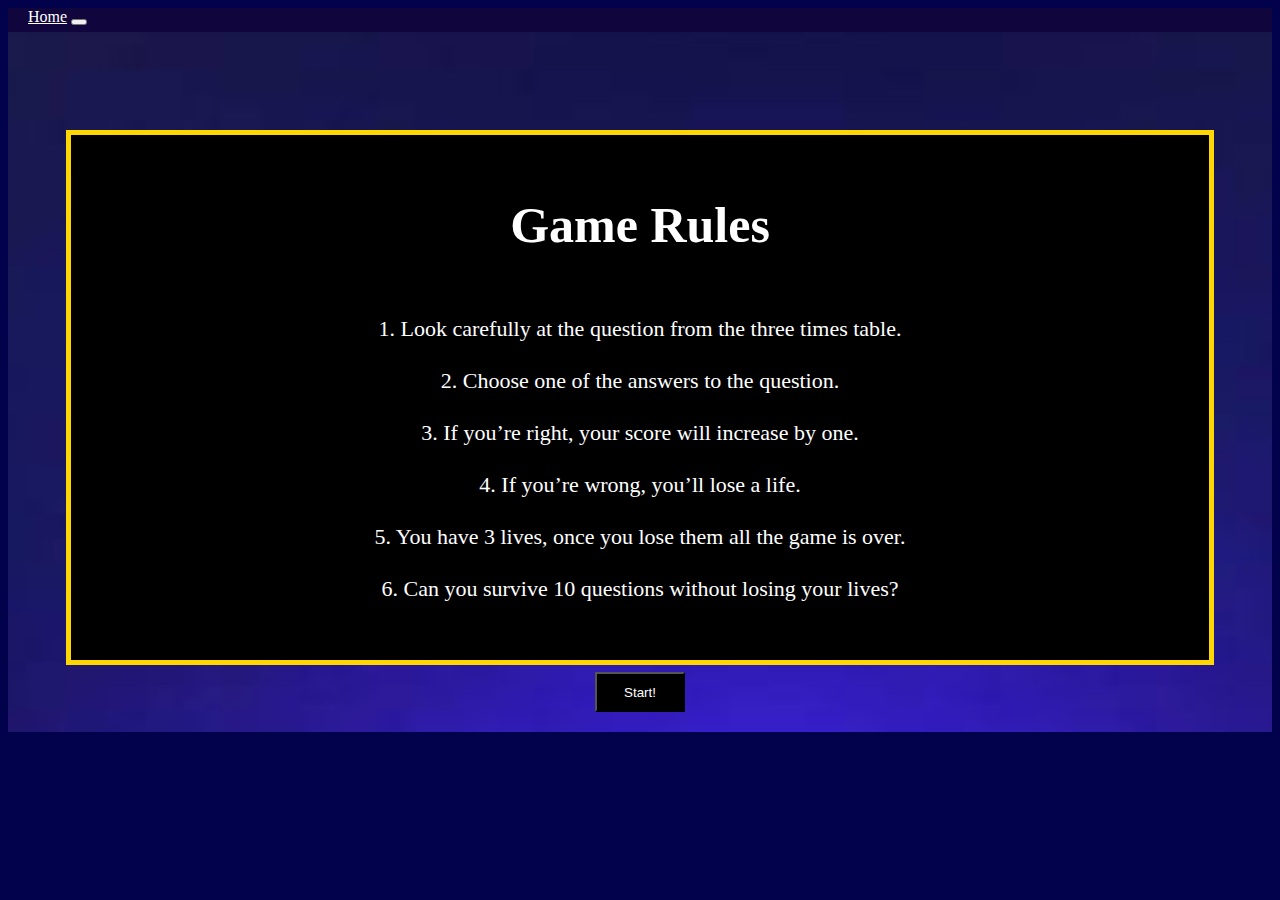
<file: rules.html>
<!DOCTYPE html>
<html lang="en">

<head>
    <meta charset="UTF-8" />
    <meta http-equiv="X-UA-Compatible" content="IE=edge" />
    <meta name="viewport" content="width=device-width, initial-scale=1.0" />
    <link rel="stylesheet" href="https://cdn.jsdelivr.net/npm/bootstrap@5.2.3/dist/css/bootstrap.min.css"
        integrity="sha384-rbsA2VBKQhggwzxH7pPCaAqO46MgnOM80zW1RWuH61DGLwZJEdK2Kadq2F9CUG65" crossorigin="anonymous" />
    <script src="https://ajax.googleapis.com/ajax/libs/jquery/3.7.1/jquery.min.js"></script>
    <link rel="stylesheet" href="assets/style.css" />
    <title>Document</title>
</head>

<body>
    <section>
        <nav class="navbar navbar-expand-lg navbar-light bg-light">
            <a class="navbar-brand" href="index.html">Home</a>
            <button class="navbar-toggler" type="button" data-toggle="collapse" data-target="#navbarNav"
                aria-controls="navbarNav" aria-expanded="false" aria-label="Toggle navigation">
                <span class="navbar-toggler-icon"></span>
            </button>
            <div class="collapse navbar-collapse" id="navbarNav">
                <ul class="navbar-nav ms-auto">
                    <li class="nav-item active">
                        <a class="nav-link" href="#">Home <span class="sr-only">(current)</span></a>
                    </li>
                    <li class="nav-item">
                        <a class="nav-link" href="#">Features</a>
                    </li>
                    <li class="nav-item">
                        <a class="nav-link" href="#">Pricing</a>
                    </li>
                </ul>
            </div>
        </nav>
    </section>
    <!--Rules Section-->
    <div class="rules-wrapper">
        <div class="rules">
            <h2 class="rules-header">Game Rules</h2>
            <p class="rules-text">
                1. Look carefully at the question
                from the three times table. <br>
                <br>
                2. Choose one of the answers to the
                question.<br>
                <br>
                3. If you’re right, your score will
                increase by one.<br>
                <br>
                4. If you’re wrong, you’ll lose a
                life.<br>
                <br>
                5. You have 3 lives, once you lose
                them all the game is over.<br>
                <br>
                6. Can you survive 10 questions
                without losing your lives?<br>
                <br>
            </p>
        </div>
    </div>
    <div class="start-game1">
        <button class="start-button1">Start!</button>
    </div>
    </section>
    <script src="https://ajax.googleapis.com/ajax/libs/jquery/3.7.1/jquery.min.js"></script>
    <script src="assets/script.js"></script>
</body>

</html>
</file>
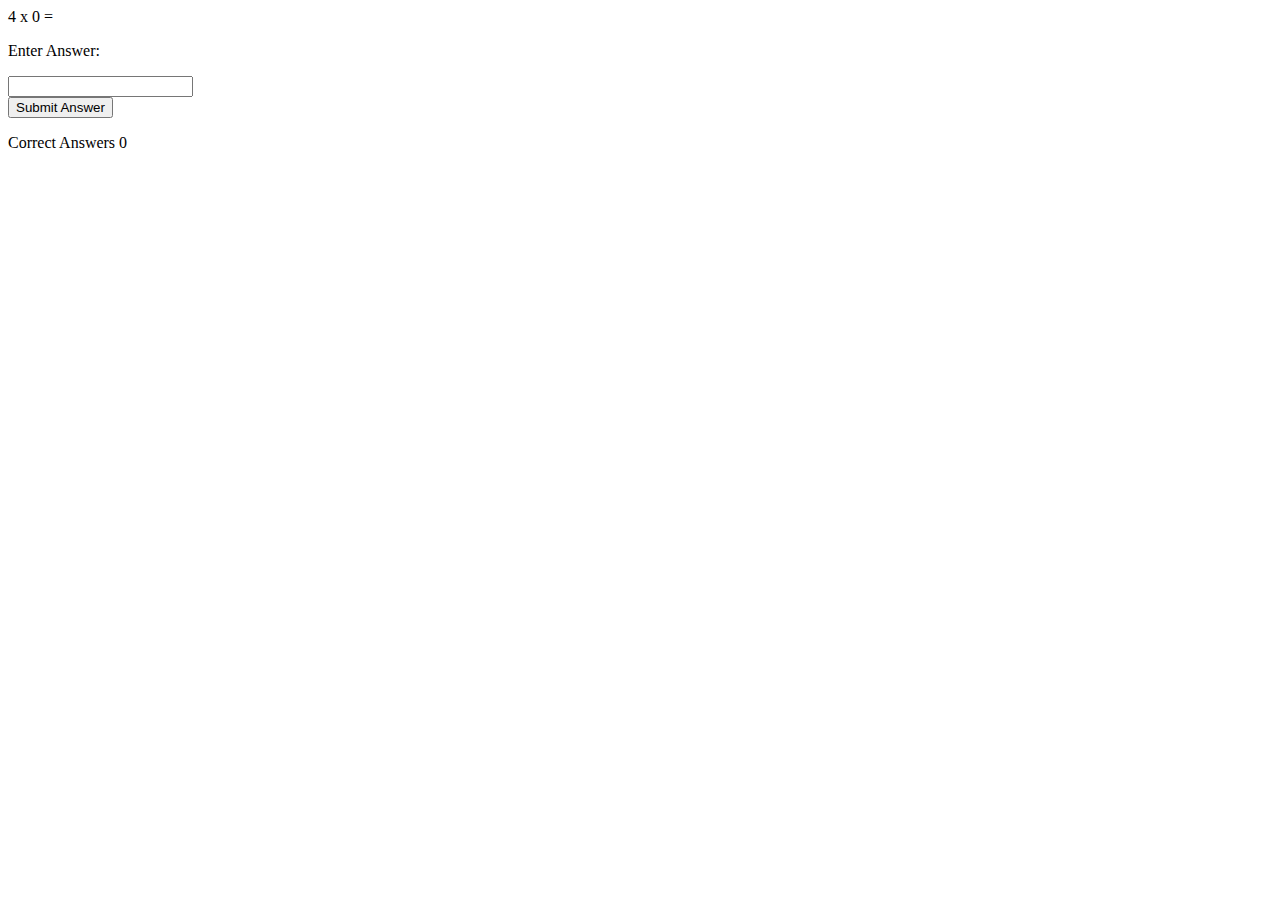
<file: threetimes.html>
<!DOCTYPE html>
<html lang="en">

<head>
    <meta charset="UTF-8">
    <meta http-equiv="X-UA-Compatible" content="IE=edge">
    <meta name="viewport" content="width=device-width, initial-scale=1.0">
    <title>Document</title>

</head>

<body>
    <div class="question-area">
        <span id="operand1">4</span>
        <span id="operator">x</span>
        <span id="operand2">0</span>
        <span>=</span>
        <p class="answer-message">Enter Answer:</p>
        <input id="answer-box" type="number">
    </div>
    <button data-type="submit" id="myButton" class="btn btn--gray">Submit Answer</button>
    </div>
    <div class="score-area">
        <p class="scores">Correct Answers <span id="score">0</span></p>
    </div>

    <script src="https://ajax.googleapis.com/ajax/libs/jquery/3.7.1/jquery.min.js"></script>
    <script src="assets/script.js"></script>
</body>

</html>
</file>
<file: assets/style.css>
body {
    height: 100%;
    background-color: #02024c;
}

.navbar {
    background-color: #10053d !important;
    z-index: 1;
}

.navbar-brand {
    color: #fff;
    padding-left: 20px;
}

#play-again {
    margin-left: -50px;
}

.nav-link {
    color: #fff;
}

.nav-link:hover {
    color: yellow;
}

#jumbotron {
    height: 550px;
    width: 100%;
    background-color: #02024c;
}

.sticker {
    position: absolute;
    width: 200px;
    height: 200px;
    margin: auto;
    top: 0;
    left: 0;
    right: 0;
    bottom: 0;
}

.start-button-wrapper {
    display: flex;
    justify-content: center;
}

.rules-wrapper {
    background-image: url(/assets/images/background-image.png);
    background-repeat: no-repeat;
    background-size: cover;
    display: grid;
    position: relative;
    place-items: center;
    height: 700px;
    margin-top: -80px;
}

.rules {
    position: relative;
    width: 90%;
    height: 75%;
    border: 5px solid gold;
    z-index: 2;
    background-color: black;
    margin-top: 30px;
}

.rules-header,
.rules-text {
    color: #fff;
    text-align: center;
    padding-top: 20px;
}

.rules-text {
    font-size: 17px;
}

.start-game1 {
    display: flex;
    justify-content: center;
}

.start-button1 {
    margin-top: -60px;
    color: #fff;
    background-color: #000;
    position: absolute;
    width: 90px;
    height: 40px;
}

/* Game Area */

.background-image1 {
    background-image: url(/assets/images/background-image.png);
    height: 200px;
    object-fit: contain;
    width: 100%;
    position: reltive;
    z-index: -1;
}

/* Answer Section */

#question-answer {
    background-color: black;
    height: 450px;
    border-top: grey solid 3px;
    color: #fff;
    font-size: 27px;
}

.question-box {
    width: 200px;
    height: 50px;
    background: transparent;
    border-radius: 140px / 50px;
    border: silver solid 3px;
    color: #fff;
    justify-content: center;
    text-align: center;
    margin: 30px auto;
    font-size: 30px;
}

/*.answer-wrapper {
  background-color: #000;
  display: grid;
  grid-template-columns: 70px 70px;
  grid-row: auto auto;
  grid-column-gap: 70px;
  grid-row-gap: 20px;
  width: 280px;
  padding-top: 30px;
}

.answer-option {
  background-color: #333;
  border-radius: 10px;
  color: #fff;
  display: flex;
  flex-wrap: wrap;
  align-items: center;
  justify-content: center;
  font-size: 30px;
  font-family: sans-serif;
  width: 120px;
  height: 90px;

} */

.answer-wrapper {
    background-color: #000;
    grid-template-columns: 70px 70px;
    grid-gap: 10px 20px;
    width: 280px;
    padding-top: 30px;
    justify-content: center;
}

.answer-option {
    background-color: #333;
    border-radius: 10px;
    color: #fff;
    display: flex;
    flex-wrap: wrap;
    align-items: center;
    justify-content: center;
    font-size: 30px;
    font-family: sans-serif;
    width: 120px;
    height: 90px;
}

.answer-option:hover {
    background-color: gold;
}

.options {
    display: flex;
    justify-content: center;
}

.score-display {
    position: relative;
    z-index: 50;
    background-color: green;
    color: #000;
    height: 40px;
    font-size: 22px;
    display: flex;
    justify-content: center;
}

.no-score-display {
    position: relative;
    z-index: 50;
    background-color: red;
    height: 40px;
    color: #000;
    font-size: 18px;
    display: flex;
    justify-content: center;
}

#show-score {
    color: #fff;
    width: 100%;
    background-color: #10053d;
    height: 30px;
    padding-left: 20px;
}

.lives-tracker {
    padding-right: 20px;
    margin-top: -36px;
    height: 30px;
    position: absolute;
    right: 0;
}

.end-game-lose {
    background-image: url(/assets/images/end-game-image.png);
    background-repeat: no-repeat;
    background-size: 100% 200px;
    display: flex;
    justify-content: center;
}

.end-game-win {
    background-image: url(/assets/images/end-game-image.png);
    background-repeat: no-repeat;
    background-size: 100% 200px;
    display: flex;
    justify-content: center;
}

$fuschia: #ff0081;
$button-bg: $fuschia;
$button-text-color: #fff;
$baby-blue: #f8faff;

body {
    font-size: 16px;
    font-family: "Helvetica", "Arial", sans-serif;
    text-align: center;
    background-color: $baby-blue;
}

.start-button {
    font-family: "Helvetica", "Arial", sans-serif;
    display: inline-block;
    font-size: 1em;
    color: #fff;
    margin-top: 350px;
    background-color: #000;
    padding: 1em 2em;
    -webkit-appearance: none;
    appearance: none;
    background-color: $button-bg;
    color: $button-text-color;
    border-radius: 4px;
    border: solid grey 1px;
    cursor: pointer;
    position: relative;
    transition: transform ease-in 0.1s, box-shadow ease-in 0.25s;
    box-shadow: 0 2px 25px rgba(255, 0, 130, 0.5);

    &:focus {
        outline: 0;
    }

    &:before,
    &:after {
        position: absolute;
        content: "";
        display: block;
        width: 140%;
        height: 100%;
        left: -20%;
        z-index: -1000;
        transition: all ease-in-out 0.5s;
        background-repeat: no-repeat;
    }

    &:before {
        display: none;
        top: -75%;
        background-image: radial-gradient(circle, $button-bg 20%, transparent 20%),
            radial-gradient(circle, transparent 20%, $button-bg 20%, transparent 30%),
            radial-gradient(circle, $button-bg 20%, transparent 20%),
            radial-gradient(circle, $button-bg 20%, transparent 20%),
            radial-gradient(circle, transparent 10%, $button-bg 15%, transparent 20%),
            radial-gradient(circle, $button-bg 20%, transparent 20%),
            radial-gradient(circle, $button-bg 20%, transparent 20%),
            radial-gradient(circle, $button-bg 20%, transparent 20%),
            radial-gradient(circle, $button-bg 20%, transparent 20%);
        background-size: 10% 10%, 20% 20%, 15% 15%, 20% 20%, 18% 18%, 10% 10%,
            15% 15%, 10% 10%, 18% 18%;
        //background-position: 0% 80%, -5% 20%, 10% 40%, 20% 0%, 30% 30%, 22% 50%, 50% 50%, 65% 20%, 85% 30%;
    }

    &:after {
        display: none;
        bottom: -75%;
        background-image: radial-gradient(circle, $button-bg 20%, transparent 20%),
            radial-gradient(circle, $button-bg 20%, transparent 20%),
            radial-gradient(circle, transparent 10%, $button-bg 15%, transparent 20%),
            radial-gradient(circle, $button-bg 20%, transparent 20%),
            radial-gradient(circle, $button-bg 20%, transparent 20%),
            radial-gradient(circle, $button-bg 20%, transparent 20%),
            radial-gradient(circle, $button-bg 20%, transparent 20%);
        background-size: 15% 15%, 20% 20%, 18% 18%, 20% 20%, 15% 15%, 10% 10%,
            20% 20%;
        //background-position: 5% 90%, 10% 90%, 10% 90%, 15% 90%, 25% 90%, 25% 90%, 40% 90%, 55% 90%, 70% 90%;
    }

    &:active {
        transform: scale(0.9);
        background-color: darken($button-bg, 5%);
        box-shadow: 0 2px 25px rgba(255, 0, 130, 0.2);
    }

    &.animate {
        &:before {
            display: block;
            animation: topBubbles ease-in-out 0.75s forwards;
        }

        &:after {
            display: block;
            animation: bottomBubbles ease-in-out 0.75s forwards;
        }
    }
}

@keyframes topBubbles {
    0% {
        background-position: 5% 90%, 10% 90%, 10% 90%, 15% 90%, 25% 90%, 25% 90%,
            40% 90%, 55% 90%, 70% 90%;
    }

    50% {
        background-position: 0% 80%, 0% 20%, 10% 40%, 20% 0%, 30% 30%, 22% 50%,
            50% 50%, 65% 20%, 90% 30%;
    }

    100% {
        background-position: 0% 70%, 0% 10%, 10% 30%, 20% -10%, 30% 20%, 22% 40%,
            50% 40%, 65% 10%, 90% 20%;
        background-size: 0% 0%, 0% 0%, 0% 0%, 0% 0%, 0% 0%, 0% 0%;
    }
}

@keyframes bottomBubbles {
    0% {
        background-position: 10% -10%, 30% 10%, 55% -10%, 70% -10%, 85% -10%,
            70% -10%, 70% 0%;
    }

    50% {
        background-position: 0% 80%, 20% 80%, 45% 60%, 60% 100%, 75% 70%, 95% 60%,
            105% 0%;
    }

    100% {
        background-position: 0% 90%, 20% 90%, 45% 70%, 60% 110%, 75% 80%, 95% 70%,
            110% 10%;
        background-size: 0% 0%, 0% 0%, 0% 0%, 0% 0%, 0% 0%, 0% 0%;
    }
}

/* Media Queries */

@media only screen and (min-width: 550px) {
    .sticker {
        width: 400px;
        height: 400px;
    }

    .start-button {
        margin-top: 440px;
    }
}

@media only screen and (min-width: 630px) {
    .lives-tracker {
        padding-right: 20px;
        margin-top: -42px;
        height: 30px;
        position: absolute;
        right: 0;
    }

    #play-again {
        margin-left: -400px;
    }
}

@media only screen and (min-width: 878px) {
    .lives-tracker {
        padding-right: 20px;
        margin-top: -46px;
        height: 30px;
        position: absolute;
        right: 0;
    }

    #play-again {
        margin-left: -620px;
    }

    .background-image1 {
        background-image: url(/assets/images/larger-background.jpeg);
        height: 300px;
        max-width: 100%;
        position: reltive;
        z-index: -1;
        background-size: cover;
        background-repeat: no-repeat;
    }

    .rules-header {
        font-size: 50px;
    }

    .rules-text {
        font-size: 22px;
    }
}

@media only screen and (min-width: 991px) {
    #play-again {
        margin-left: 0px;
    }

    .background-image1 {
        height: 300px;
    }
}

@media only screen and (min-width: 1109px) {
    .lives-tracker {
        padding-right: 20px;
        margin-top: -50px;
        height: 30px;
        position: absolute;
        right: 0;
    }

    .background-image1 {
        background-image: url(/assets/images/larger-background.jpeg);
        height: 300px;
        max-width: 100%;
        position: reltive;
        z-index: -1;
        background-size: cover;
        background-repeat: no-repeat;
        object-fit: contain;
    }

    #question-answer {
        height: 400px;
    }
}
</file>
